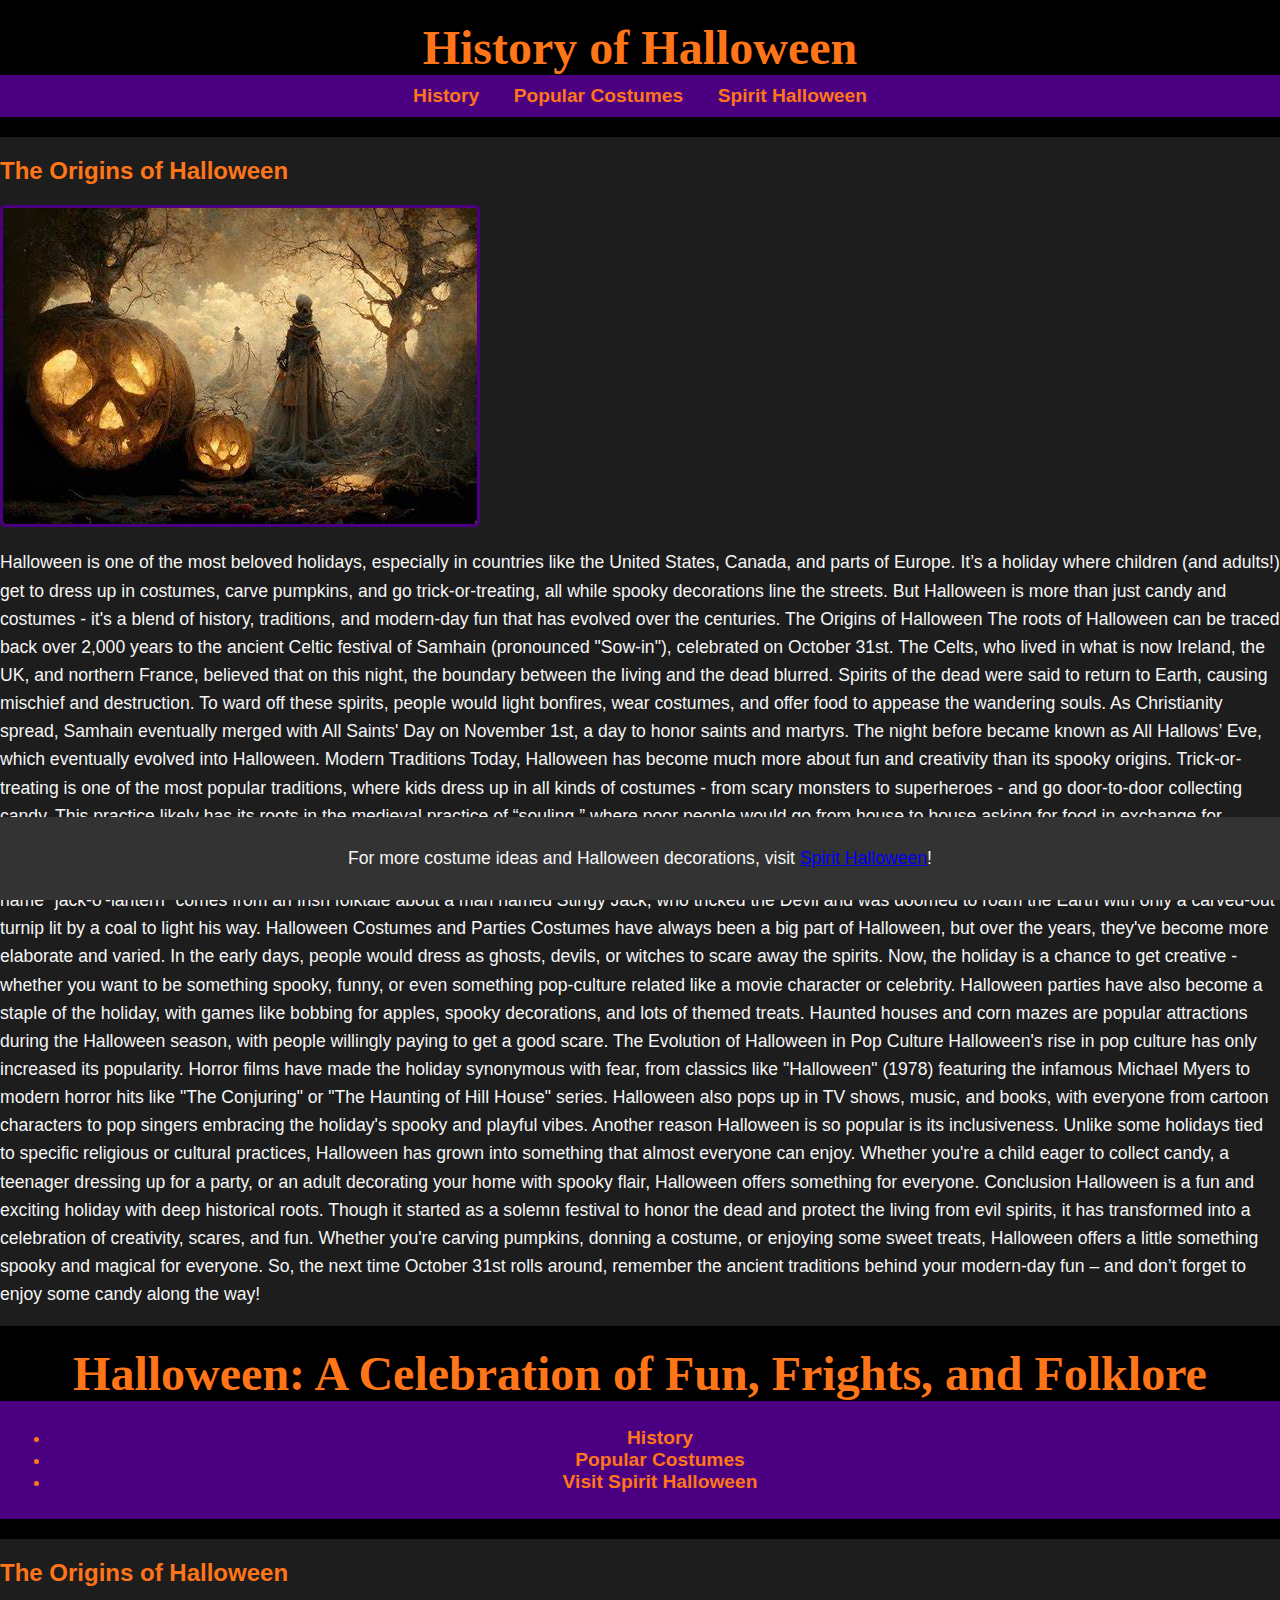
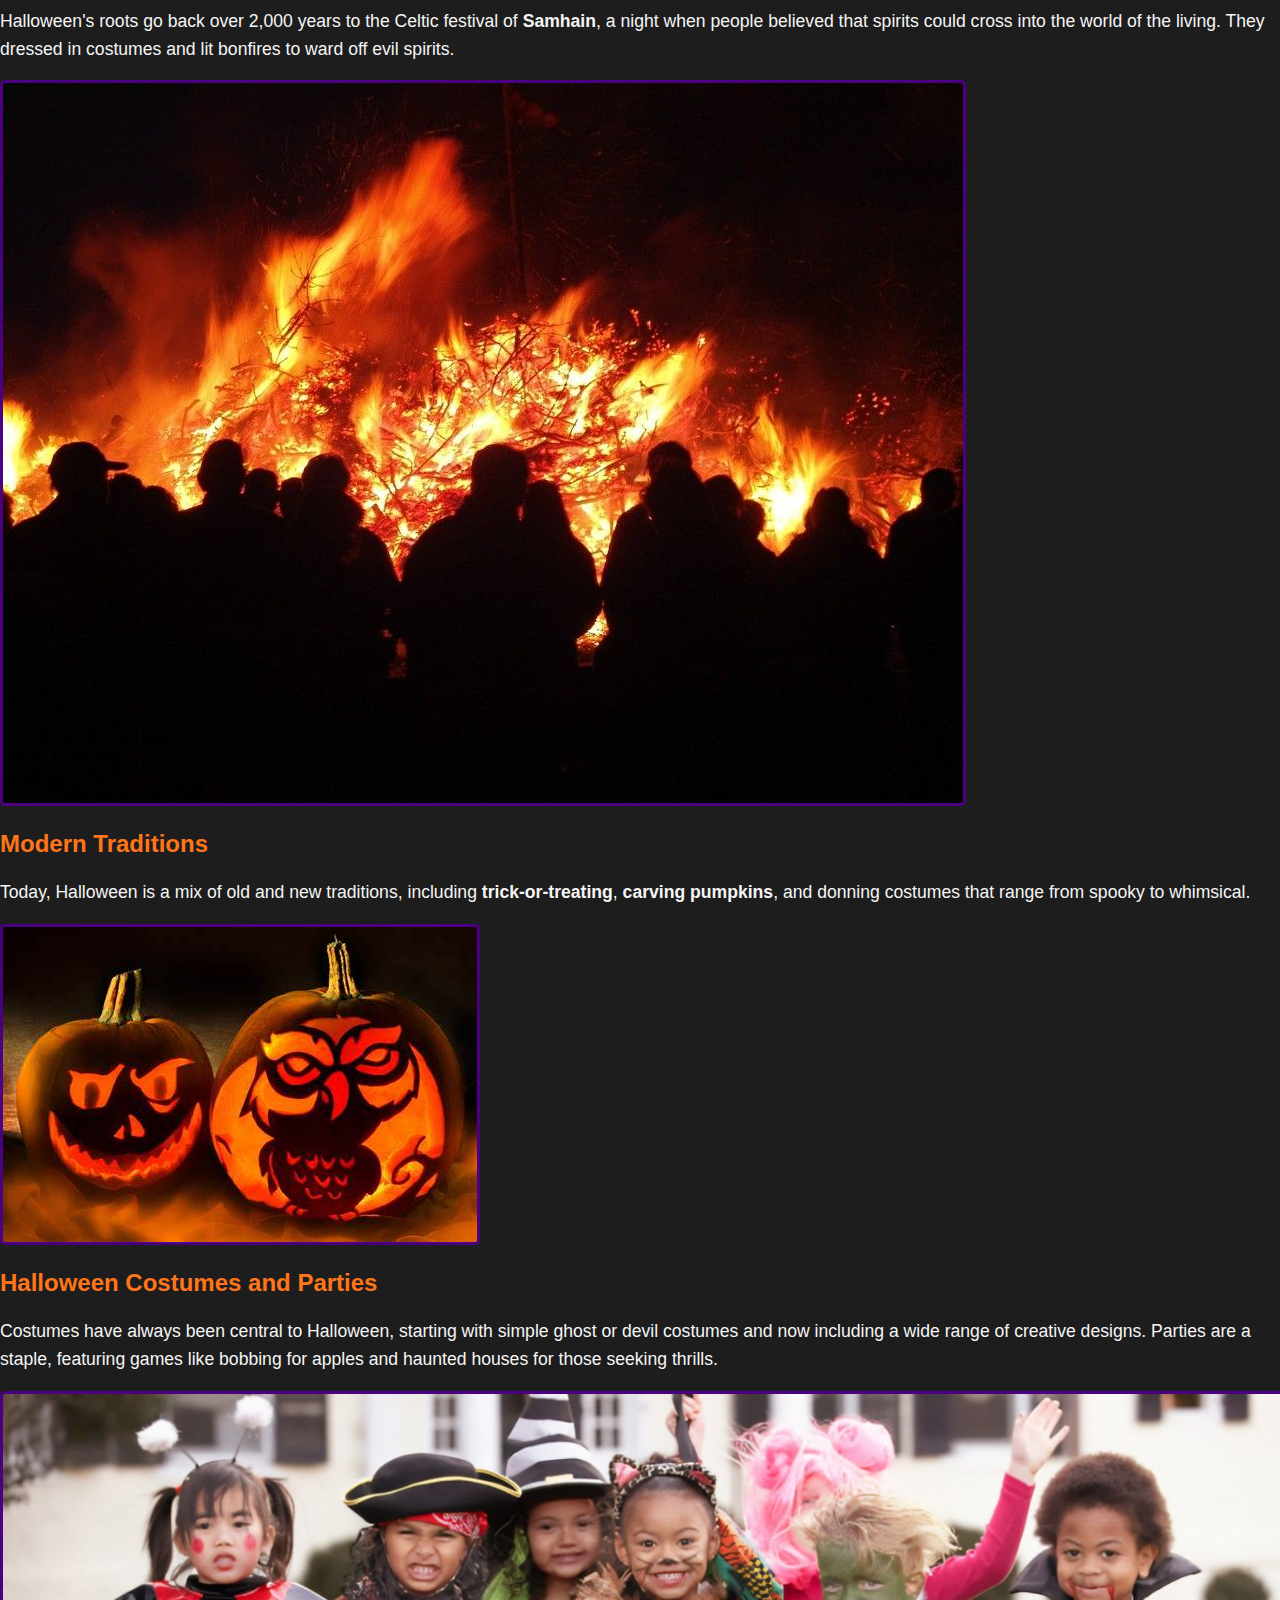
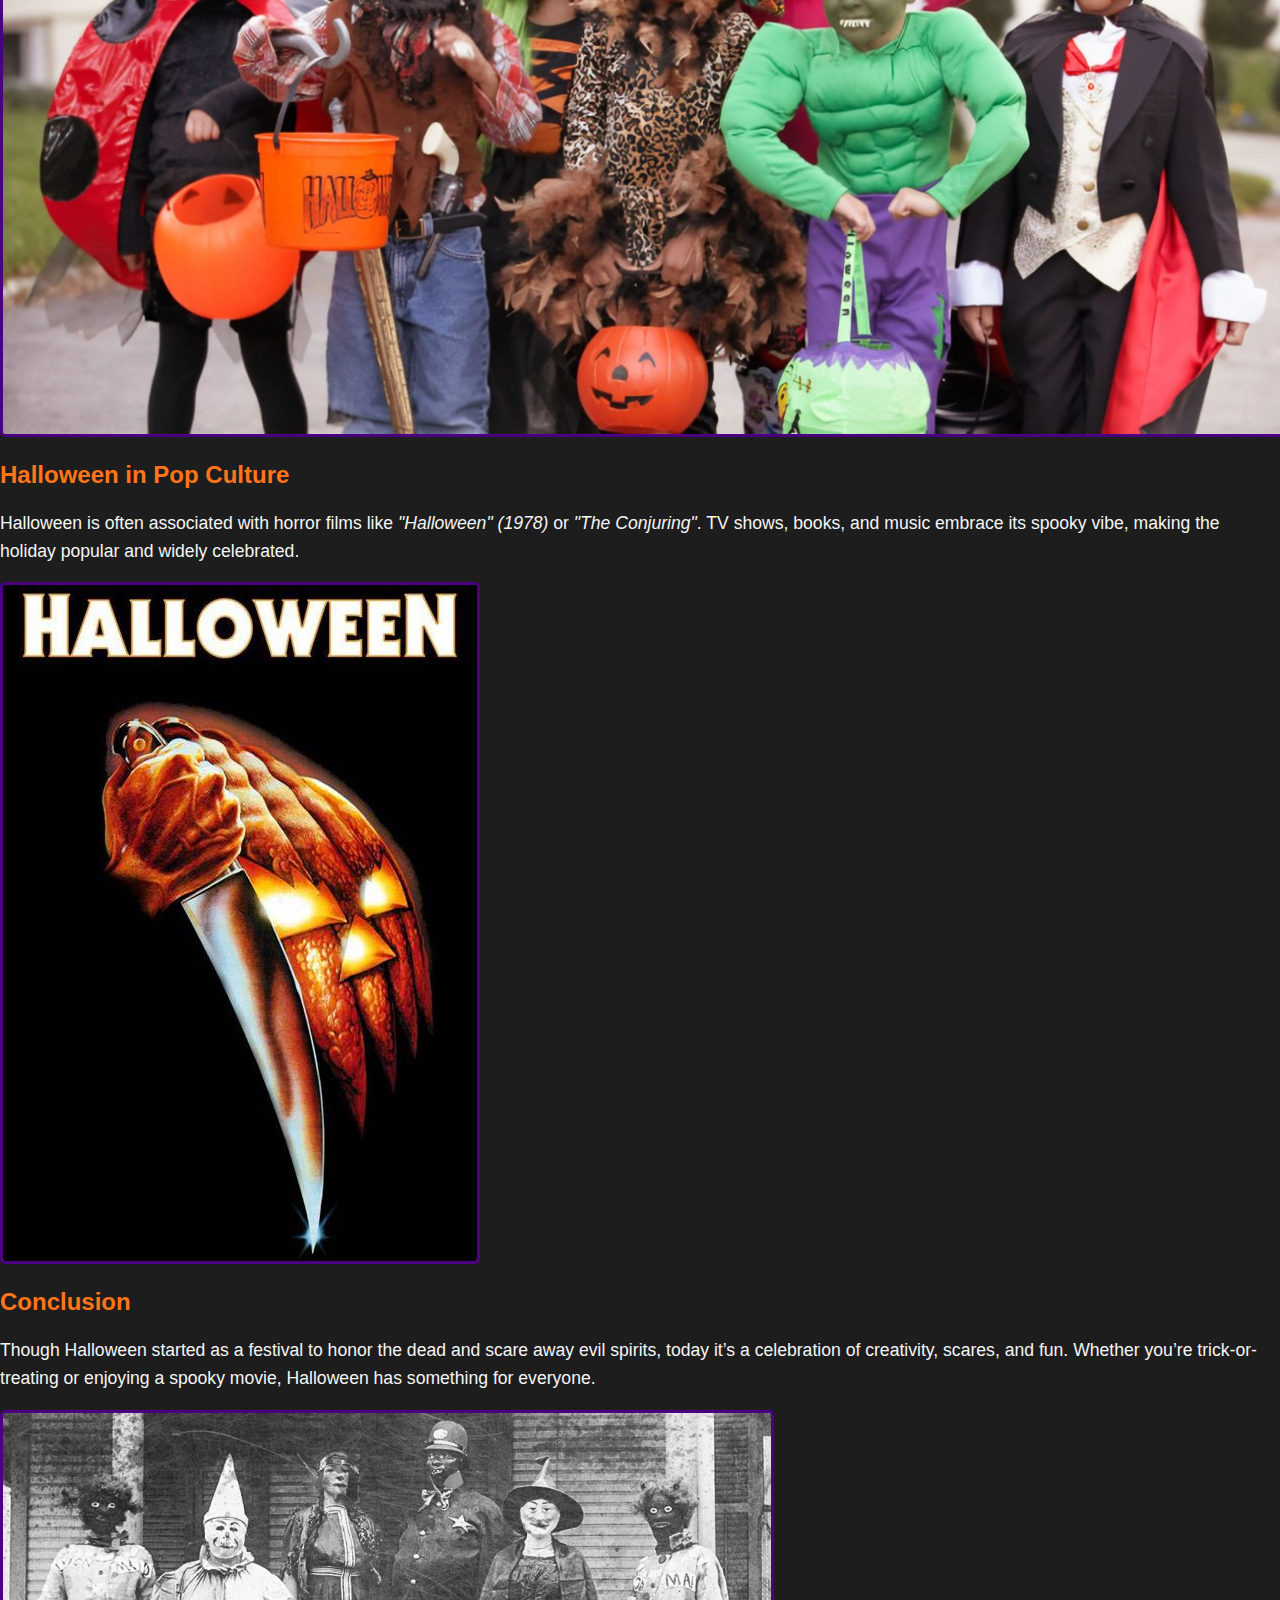
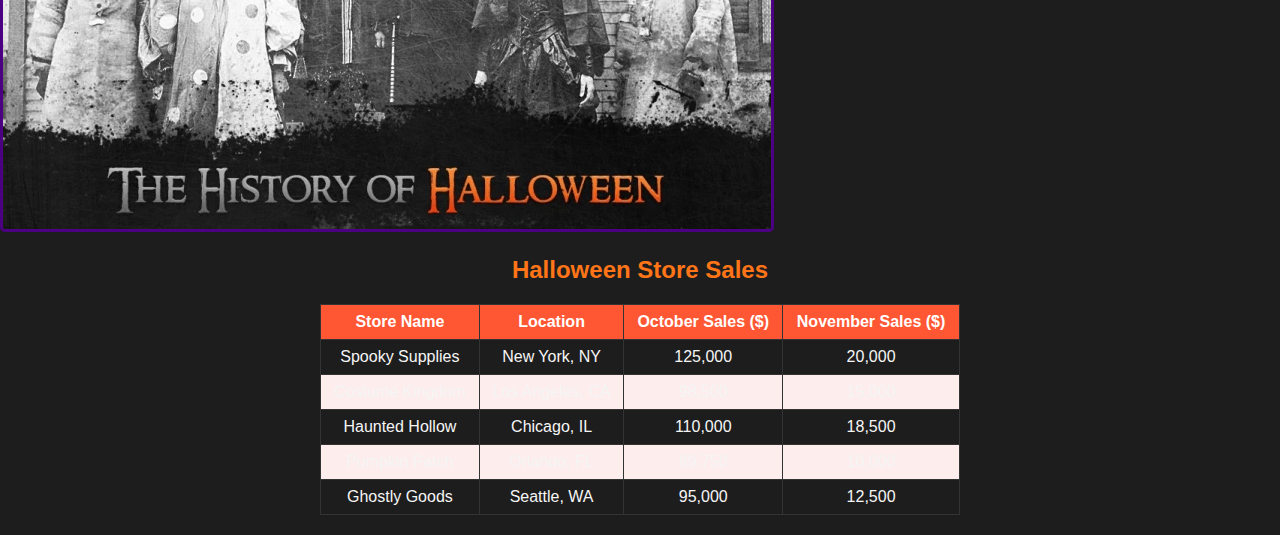
<file: index.html>
<!DOCTYPE html>
<html lang="en">
<head>
    <meta charset="UTF-8">
    <meta name="viewport" content="width=device-width, initial-scale=1.0">
    <title>History of Halloween</title>
    <link rel="stylesheet" href="style.css">
</head>
<body>
    <header>
        <h1>History of Halloween</h1>
        <nav>
            <a href="index.html">History</a>
            <a href="costumes.html">Popular Costumes</a>
            <a href="spirit.html">Spirit Halloween</a>
        </nav>
    </header>

    <section>
        <h2>The Origins of Halloween</h2>
        <img src="haloween old image.jpg" alt="History of Halloween">
        <p>Halloween is one of the most beloved holidays, especially in countries like the United States, Canada, and parts of Europe. It’s a holiday where children (and adults!) get to dress up in costumes, carve pumpkins, and go trick-or-treating, all while spooky decorations line the streets. But Halloween is more than just candy and costumes - it's a blend of history, traditions, and modern-day fun that has evolved over the centuries.

            The Origins of Halloween
            The roots of Halloween can be traced back over 2,000 years to the ancient Celtic festival of Samhain (pronounced "Sow-in"), celebrated on October 31st. The Celts, who lived in what is now Ireland, the UK, and northern France, believed that on this night, the boundary between the living and the dead blurred. Spirits of the dead were said to return to Earth, causing mischief and destruction. To ward off these spirits, people would light bonfires, wear costumes, and offer food to appease the wandering souls.
            
            As Christianity spread, Samhain eventually merged with All Saints' Day on November 1st, a day to honor saints and martyrs. The night before became known as All Hallows’ Eve, which eventually evolved into Halloween.
            
            Modern Traditions
            Today, Halloween has become much more about fun and creativity than its spooky origins. Trick-or-treating is one of the most popular traditions, where kids dress up in all kinds of costumes - from scary monsters to superheroes - and go door-to-door collecting candy. This practice likely has its roots in the medieval practice of “souling,” where poor people would go from house to house asking for food in exchange for prayers for the dead.
            
            Another favorite Halloween activity is carving pumpkins into jack-o'-lanterns. This tradition originally involved carving turnips in Ireland and Scotland, but when immigrants brought the tradition to the United States, pumpkins, which were more plentiful and easier to carve, became the new norm. The name “jack-o'-lantern” comes from an Irish folktale about a man named Stingy Jack, who tricked the Devil and was doomed to roam the Earth with only a carved-out turnip lit by a coal to light his way.
            
            Halloween Costumes and Parties
            Costumes have always been a big part of Halloween, but over the years, they've become more elaborate and varied. In the early days, people would dress as ghosts, devils, or witches to scare away the spirits. Now, the holiday is a chance to get creative - whether you want to be something spooky, funny, or even something pop-culture related like a movie character or celebrity.
            
            Halloween parties have also become a staple of the holiday, with games like bobbing for apples, spooky decorations, and lots of themed treats. Haunted houses and corn mazes are popular attractions during the Halloween season, with people willingly paying to get a good scare.
            
            The Evolution of Halloween in Pop Culture
            Halloween's rise in pop culture has only increased its popularity. Horror films have made the holiday synonymous with fear, from classics like "Halloween" (1978) featuring the infamous Michael Myers to modern horror hits like "The Conjuring" or "The Haunting of Hill House" series. Halloween also pops up in TV shows, music, and books, with everyone from cartoon characters to pop singers embracing the holiday's spooky and playful vibes.
            
            Another reason Halloween is so popular is its inclusiveness. Unlike some holidays tied to specific religious or cultural practices, Halloween has grown into something that almost everyone can enjoy. Whether you're a child eager to collect candy, a teenager dressing up for a party, or an adult decorating your home with spooky flair, Halloween offers something for everyone.
            
            Conclusion
            Halloween is a fun and exciting holiday with deep historical roots. Though it started as a solemn festival to honor the dead and protect the living from evil spirits, it has transformed into a celebration of creativity, scares, and fun. Whether you're carving pumpkins, donning a costume, or enjoying some sweet treats, Halloween offers a little something spooky and magical for everyone. So, the next time October 31st rolls around, remember the ancient traditions behind your modern-day fun – and don’t forget to enjoy some candy along the way!</p>
    </section>

    <footer>
        <p>&copy; 2024 Halloween History. All rights reserved.</p>
    </footer>
</body>
</html>
<!DOCTYPE html>
<html lang="en">
<head>
    <meta charset="UTF-8">
    <meta http-equiv="X-UA-Compatible" content="IE=edge">
    <meta name="viewport" content="width=device-width, initial-scale=1.0">
    <title>Halloween History</title>
    <link rel="stylesheet" href="style.css"> <!-- Link to the external CSS file -->
</head>
<body>
    <header>
        <h1>Halloween: A Celebration of Fun, Frights, and Folklore</h1>
        <nav>
            <ul>
                <li><a href="history.html">History</a></li>
                <li><a href="costumes.html">Popular Costumes</a></li>
                <li><a href="spirit-halloween.html">Visit Spirit Halloween</a></li>
            </ul>
        </nav>
    </header>

    <main>
        <section>
            <h2>The Origins of Halloween</h2>
            <p>Halloween's roots go back over 2,000 years to the Celtic festival of <strong>Samhain</strong>, a night when people believed that spirits could cross into the world of the living. They dressed in costumes and lit bonfires to ward off evil spirits.</p>
            <img src="anchent tribe image.jpg" alt="Ancient Samhain festival image">
        </section>

        <section>
            <h2>Modern Traditions</h2>
            <p>Today, Halloween is a mix of old and new traditions, including <strong>trick-or-treating</strong>, <strong>carving pumpkins</strong>, and donning costumes that range from spooky to whimsical.</p>
            <img src="pumpkin image.jpg" alt="Carved pumpkins for Halloween">
        </section>

        <section>
            <h2>Halloween Costumes and Parties</h2>
            <p>Costumes have always been central to Halloween, starting with simple ghost or devil costumes and now including a wide range of creative designs. Parties are a staple, featuring games like bobbing for apples and haunted houses for those seeking thrills.</p>
            <img src="popular costumes.jpg" alt="People in Halloween costumes">
        </section>

        <section>
            <h2>Halloween in Pop Culture</h2>
            <p>Halloween is often associated with horror films like <em>"Halloween" (1978)</em> or <em>"The Conjuring"</em>. TV shows, books, and music embrace its spooky vibe, making the holiday popular and widely celebrated.</p>
            <img src="haloween movie image.jpg" alt="Halloween-themed movies and pop culture">
        </section>

        <section>
            <h2>Conclusion</h2>
            <p>Though Halloween started as a festival to honor the dead and scare away evil spirits, today it’s a celebration of creativity, scares, and fun. Whether you’re trick-or-treating or enjoying a spooky movie, Halloween has something for everyone.</p>
            <img src="haloween old image people.webp" alt="Halloween celebration">
        </section>
    </main>

    <footer>
        <p>For more costume ideas and Halloween decorations, visit <a href="https://www.spirithalloween.com" target="_blank">Spirit Halloween</a>!</p>
    </footer>
</body>
</html>
<!DOCTYPE html>
<html lang="en">
<head>
    <meta charset="UTF-8">
    <meta name="viewport" content="width=device-width, initial-scale=1.0">
    <title>Halloween Store Sales</title>
    <style>
        table {
            width: 50%;
            border-collapse: collapse;
            margin: 20px auto;
        }
        th, td {
            border: 1px solid #333;
            padding: 8px;
            text-align: center;
        }
        th {
            background-color: #FF5733;
            color: white;
        }
        tr:nth-child(even) {
            background-color: #FDEDEC;
        }
    </style>
</head>
<body>

    <h2 style="text-align: center;">Halloween Store Sales</h2>

    <table>
        <thead>
            <tr>
                <th>Store Name</th>
                <th>Location</th>
                <th>October Sales ($)</th>
                <th>November Sales ($)</th>
            </tr>
        </thead>
        <tbody>
            <tr>
                <td>Spooky Supplies</td>
                <td>New York, NY</td>
                <td>125,000</td>
                <td>20,000</td>
            </tr>
            <tr>
                <td>Costume Kingdom</td>
                <td>Los Angeles, CA</td>
                <td>98,500</td>
                <td>15,000</td>
            </tr>
            <tr>
                <td>Haunted Hollow</td>
                <td>Chicago, IL</td>
                <td>110,000</td>
                <td>18,500</td>
            </tr>
            <tr>
                <td>Pumpkin Patch</td>
                <td>Orlando, FL</td>
                <td>89,750</td>
                <td>10,000</td>
            </tr>
            <tr>
                <td>Ghostly Goods</td>
                <td>Seattle, WA</td>
                <td>95,000</td>
                <td>12,500</td>
            </tr>
        </tbody>
    </table>

</body>
</html>
</file>
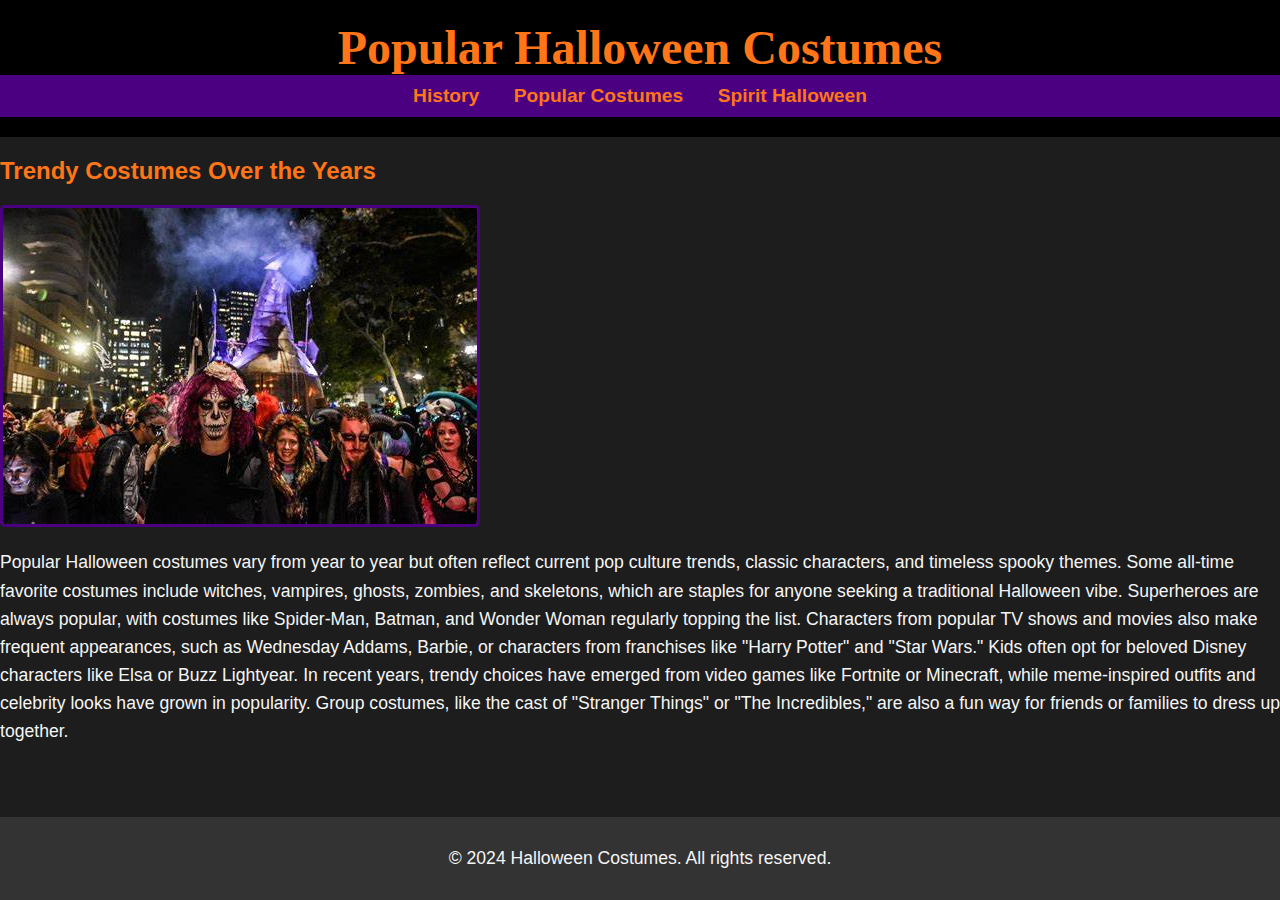
<file: costumes.html>
<!DOCTYPE html>
<html lang="en">
<head>
    <meta charset="UTF-8">
    <meta name="viewport" content="width=device-width, initial-scale=1.0">
    <title>Popular Halloween Costumes</title>
    <link rel="stylesheet" href="style.css">
</head>
<body>
    <header>
        <h1>Popular Halloween Costumes</h1>
        <nav>
            <a href="index.html">History</a>
            <a href="costumes.html">Popular Costumes</a>
            <a href="spirit.html">Spirit Halloween</a>
        </nav>
    </header>

    <section>
        <h2>Trendy Costumes Over the Years</h2>
        <img src="festival image.jpg" alt="Popular Costumes">
        <p>Popular Halloween costumes vary from year to year but often reflect current pop culture trends, classic characters, and timeless spooky themes. Some all-time favorite costumes include witches, vampires, ghosts, zombies, and skeletons, which are staples for anyone seeking a traditional Halloween vibe. Superheroes are always popular, with costumes like Spider-Man, Batman, and Wonder Woman regularly topping the list. Characters from popular TV shows and movies also make frequent appearances, such as Wednesday Addams, Barbie, or characters from franchises like "Harry Potter" and "Star Wars." Kids often opt for beloved Disney characters like Elsa or Buzz Lightyear. In recent years, trendy choices have emerged from video games like Fortnite or Minecraft, while meme-inspired outfits and celebrity looks have grown in popularity. Group costumes, like the cast of "Stranger Things" or "The Incredibles," are also a fun way for friends or families to dress up together.</p>
    </section>

    <footer>
        <p>&copy; 2024 Halloween Costumes. All rights reserved.</p>
    </footer>
</body>
</html>
</file>
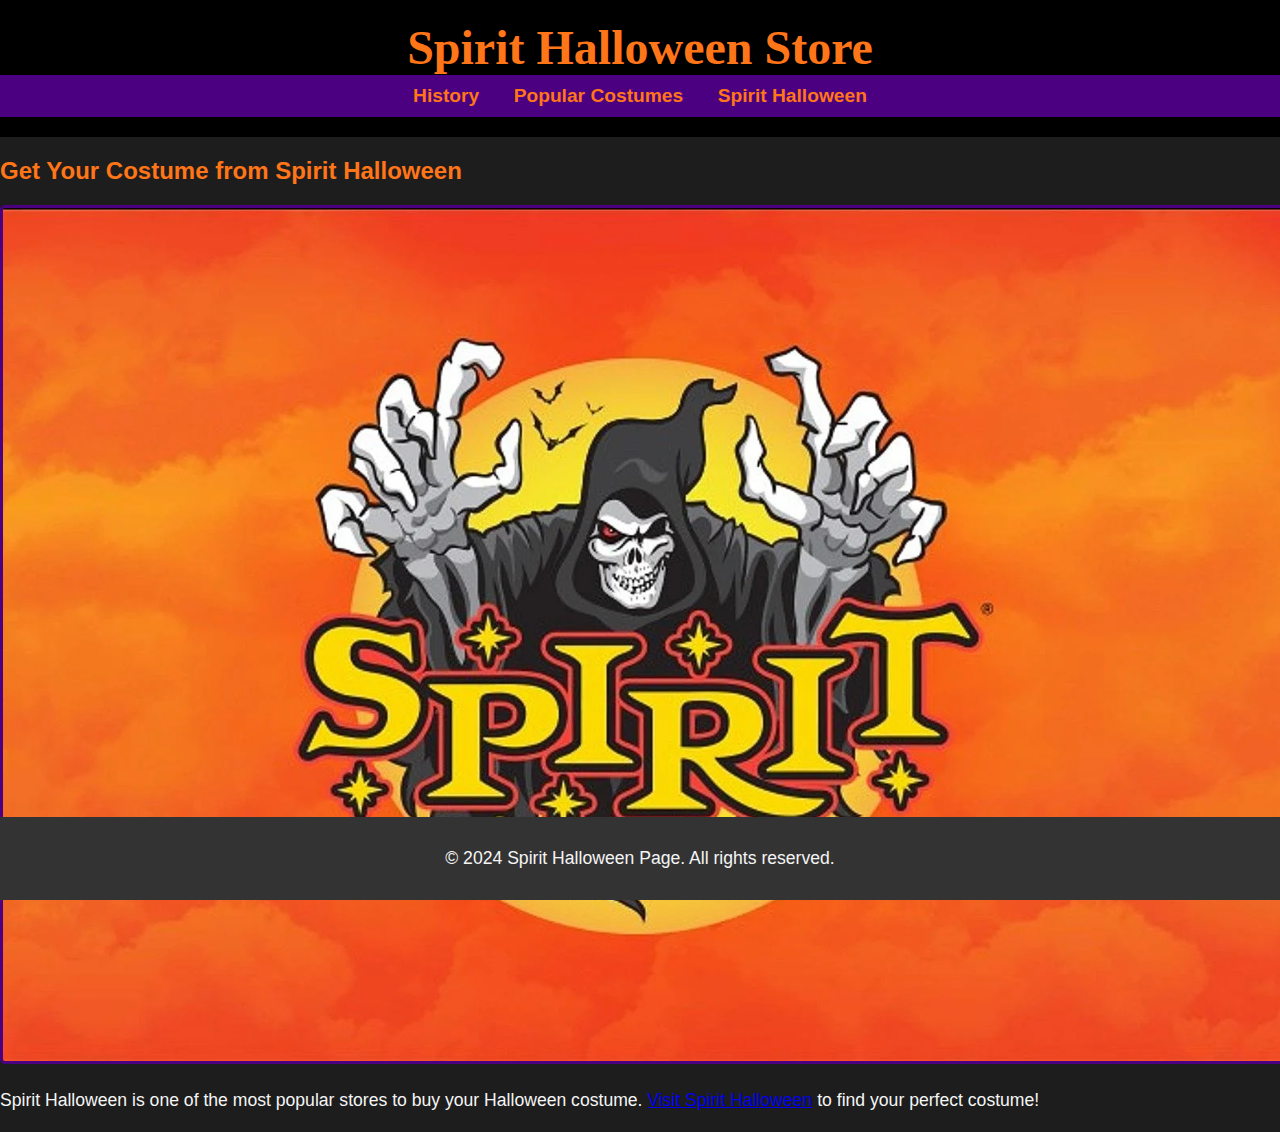
<file: spirit.html>
<!DOCTYPE html>
<html lang="en">
<head>
    <meta charset="UTF-8">
    <meta name="viewport" content="width=device-width, initial-scale=1.0">
    <title>Spirit Halloween</title>
    <link rel="stylesheet" href="style.css">
</head>
<body>
    <header>
        <h1>Spirit Halloween Store</h1>
        <nav>
            <a href="index.html">History</a>
            <a href="costumes.html">Popular Costumes</a>
            <a href="spirit.html">Spirit Halloween</a>
        </nav>
    </header>

    <section>
        <h2>Get Your Costume from Spirit Halloween</h2>
        <img src="spirit haloween image.webp" alt="Spirit Halloween">
        <p>Spirit Halloween is one of the most popular stores to buy your Halloween costume. <a href="https://www.spirithalloween.com/">Visit Spirit Halloween</a> to find your perfect costume!</p>
    </section>

    <footer>
        <p>&copy; 2024 Spirit Halloween Page. All rights reserved.</p>
    </footer>
</body>
</html>
</file>
<file: style.css>
/* Global Styles */
body {
    font-family: 'Arial', sans-serif;
    background-color: #1d1d1d; /* Dark Background */
    color: #f5f5f5; /* Light text color */
    margin: 0;
    padding: 0;
}

/* Header */
header {
    background-color: #000000; /* Black */
    color: #ff7518; /* Bright Halloween Orange */
    text-align: center;
    padding: 20px 0;
}

h1 {
    margin: 0;
    font-size: 3em;
    font-family: 'Creepster', cursive; /* Add a spooky font if you want */
}

/* Navigation Bar */
nav {
    background-color: #4b0082; /* Dark Purple */
    padding: 10px;
    text-align: center;
}

nav a {
    color: #ff7518; /* Halloween Orange */
    text-decoration: none;
    margin: 0 15px;
    font-weight: bold;
    font-size: 1.2em;
}

nav a:hover {
    color: #f5f5f5; /* Light color on hover */
}

/* Main Content */
.container {
    padding: 20px;
}

h2 {
    color: #ff7518; /* Orange for headings */
}

p {
    font-size: 1.1em;
    line-height: 1.6;
}

/* Images */
img {
    max-width: 100%;
    height: auto;
    border: 3px solid #4b0082; /* Purple border */
    border-radius: 5px;
}

/* Footer */
footer {
    background-color: #333333; /* Dark gray */
    color: #f5f5f5;
    text-align: center;
    padding: 10px 0;
    position: absolute;
    bottom: 0;
    width: 100%;
}

/* Button Styles */
a.button {
    display: inline-block;
    padding: 10px 20px;
    margin: 20px 0;
    background-color: #ff7518; /* Orange Button */
    color: #1d1d1d; /* Dark text */
    text-decoration: none;
    border-radius: 5px;
    font-weight: bold;
    font-size: 1.2em;
}

a.button:hover {
    background-color: #4b0082; /* Purple hover effect */
    color: #ffffff;
}
</file>
